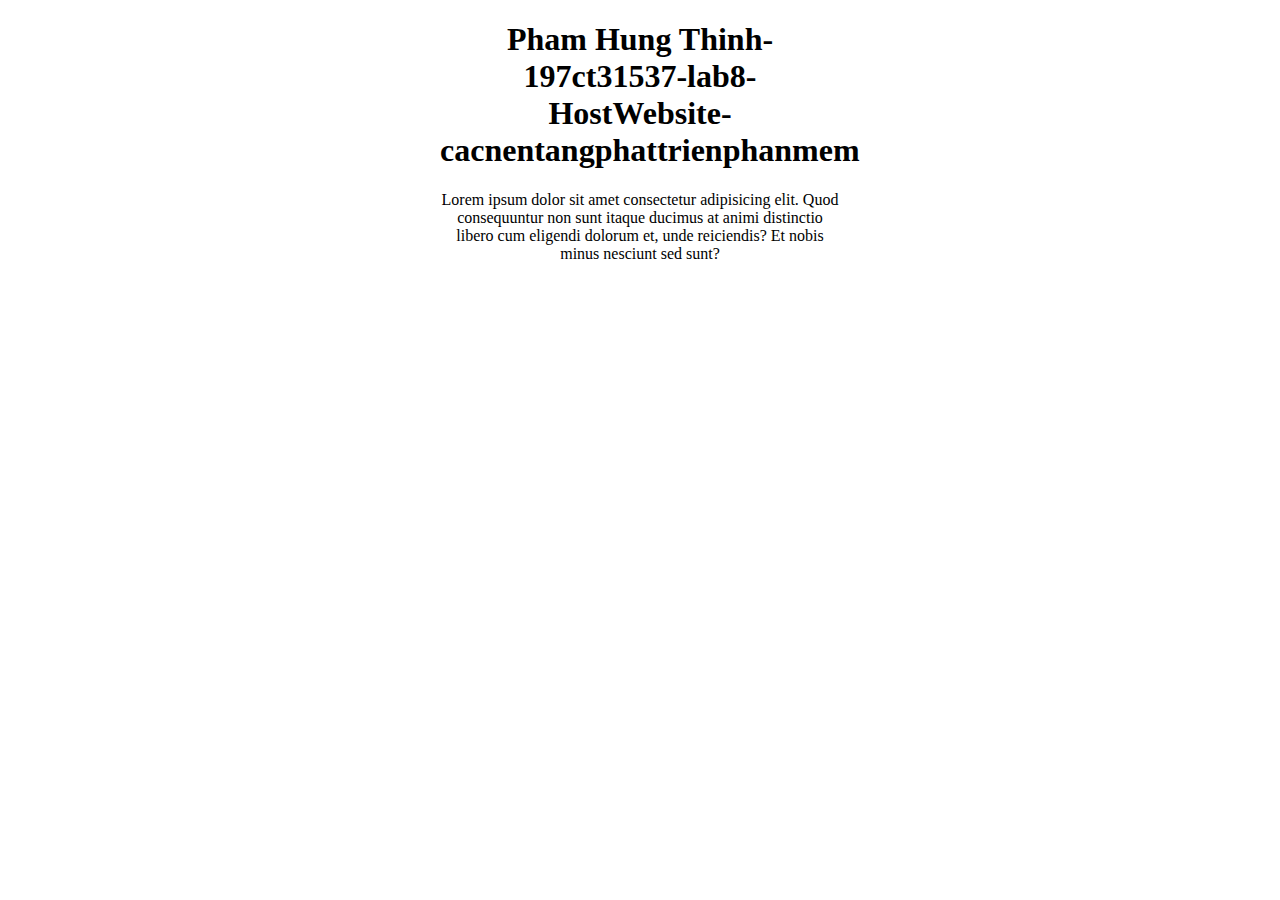
<file: index.html>
<!DOCTYPE html>
<html lang="en">

<head>
    <meta charset="UTF-8">
    <meta name="viewport" content="width=device-width, initial-scale=1.0">
    <title>Testing</title>
    <link rel="stylesheet" href="style.css">
</head>

<body>
    <div class="container">
        <h1>Pham Hung Thinh-197ct31537-lab8-HostWebsite-cacnentangphattrienphanmem</h1>
        <p>Lorem ipsum dolor sit amet consectetur adipisicing elit. Quod consequuntur non sunt itaque ducimus at animi
            distinctio libero cum eligendi dolorum et, unde reiciendis? Et nobis minus nesciunt sed sunt?
        </p>
    </div>
</body>

</html>
</file>
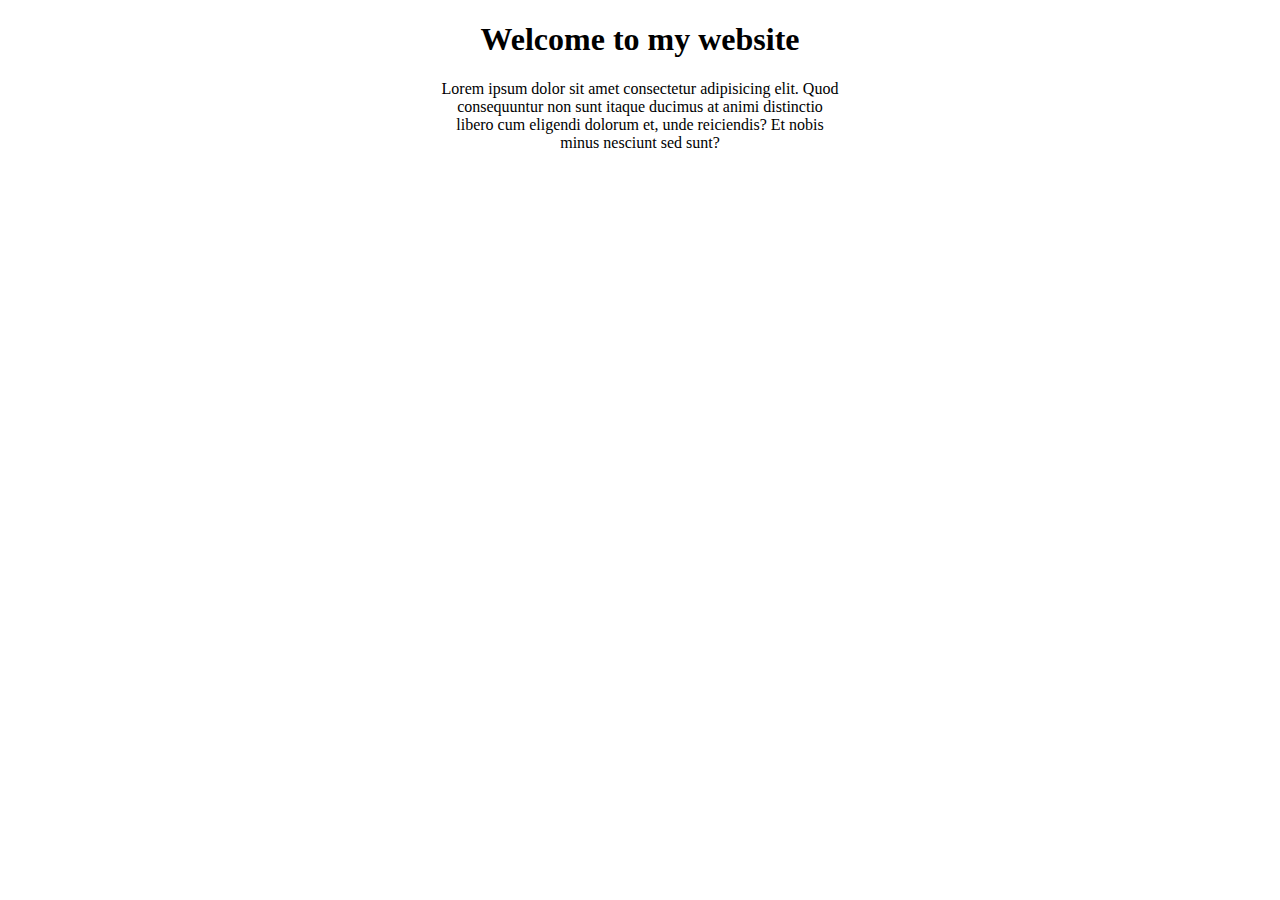
<file: main.html>
<!DOCTYPE html>
<html lang="en">

<head>
    <meta charset="UTF-8">
    <meta name="viewport" content="width=device-width, initial-scale=1.0">
    <title>Testing</title>
    <link rel="stylesheet" href="style.css">
</head>

<body>
    <div class="container">
        <h1>Welcome to my website</h1>
        <p>Lorem ipsum dolor sit amet consectetur adipisicing elit. Quod consequuntur non sunt itaque ducimus at animi
            distinctio libero cum eligendi dolorum et, unde reiciendis? Et nobis minus nesciunt sed sunt?
        </p>
    </div>
</body>

</html>
</file>
<file: style.css>
.container {
  margin: auto;
  width: 400px;
  text-align: center;
}
</file>
